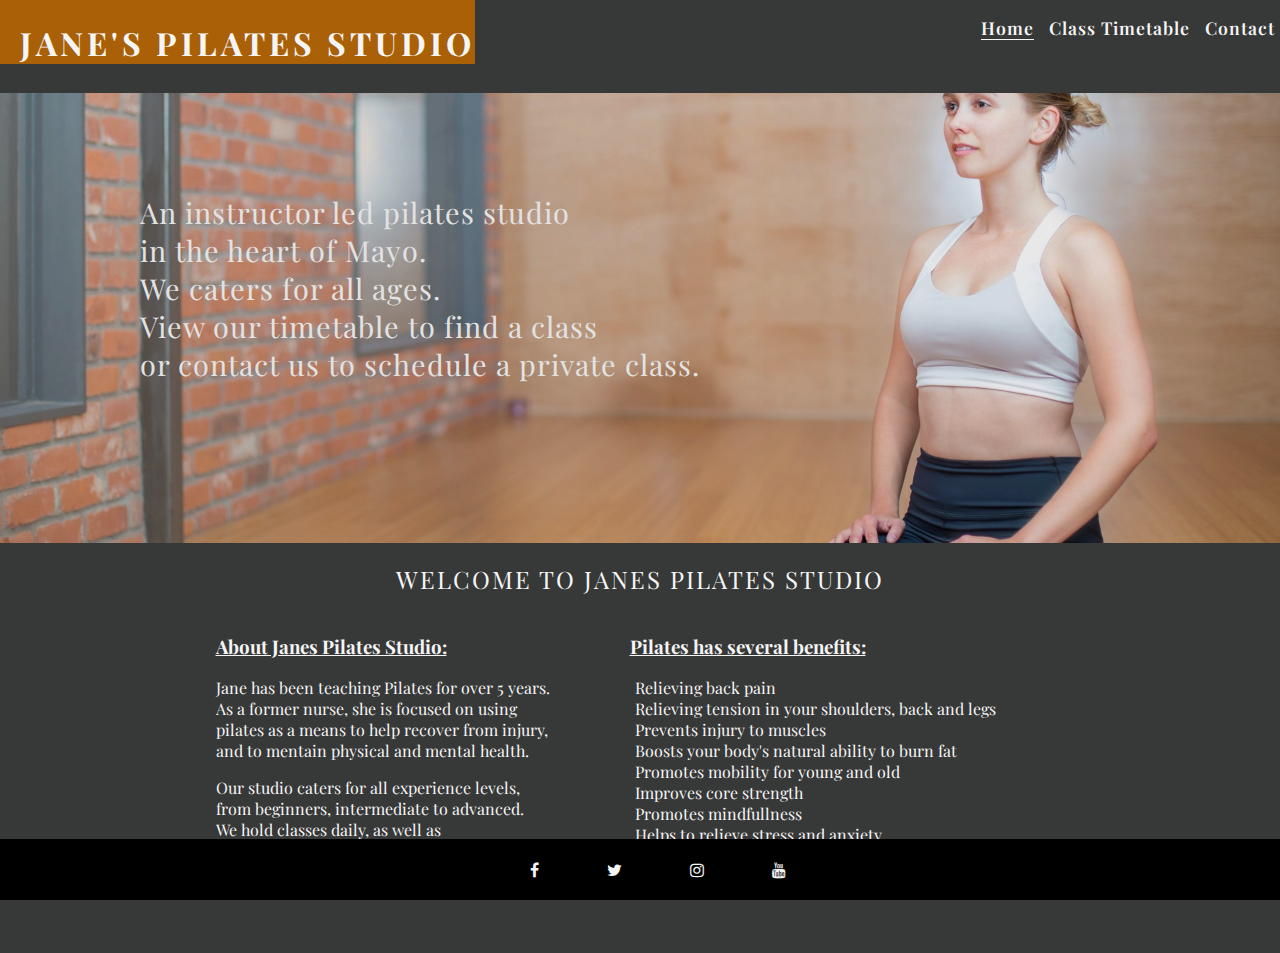
<file: index.html>
<!DOCTYPE html>
<html lang="en">
  <head>
    <meta charset="UTF-8">
    <meta name="viewport" content="width=device-width, initial-scale=1.0">
    <meta
      name="description"
      content="Jane Doe's Pilates Studio in Castlebar, Co Mayo, Ireland">
    <meta
      name="keywords"
      content="pilates, studio, Castlebar, Mayo, Jane, Doe">
    <meta name="author" content="Janes Pilates Studio">
    <link rel="stylesheet" href="assets/css/style.css">
    <link
      rel="stylesheet"
      href="https://cdnjs.cloudflare.com/ajax/libs/font-awesome/4.7.0/css/font-awesome.min.css">
    <title>Janes Pilates Studio</title>
  </head>

  <body>
    <header>
      <div class="logo-nav-container">
        <div class="logo">
          <a href="index.html">
            <h1>Jane's Pilates Studio</h1>
          </a>
        </div>

        <div class="nav-menu">
          <nav>
            <ul>
              <li><a href="index.html" class="active-link" aria-label="Link to home page">Home</a></li>
              <li><a href="timetable.html" aria-label="Link to timetable page">Class Timetable</a></li>
              <li><a href="contact.html" aria-label="Link to contact form page">Contact</a></li>
            </ul>
          </nav>
        </div>
      </div>
    </header>

    <div id="hero-image">
      <p>
        An instructor led pilates studio<br>
        in the heart of Mayo. <br>
        We caters for all ages.<br>
        View our timetable to find a class<br>
        or contact us to schedule a private class.
      </p>
    </div>
    <h2>Welcome to Janes Pilates studio</h2>

    <div class="about-benefits-container">
      <section>
        <div class="about">
          <h3>About Janes Pilates Studio:</h3>
          <p>
            Jane has been teaching Pilates for over 5 years.<br>
            As a former nurse, she is focused on using <br>
            pilates as a means to help recover from injury,<br>
            and to mentain physical and mental health.
          </p>
          <p>
            Our studio caters for all experience levels,<br>
            from beginners, intermediate to advanced.<br>
            We hold classes daily, as well as<br>
            private individual or group bookings.
          </p>
        </div>
      </section>
      <section>
        <div class="benefits">
          <h3>Pilates has several benefits:</h3>
          <ul>
            <li>Relieving back pain</li>
            <li>Relieving tension in your shoulders, back and legs</li>
            <li>Prevents injury to muscles</li>
            <li>Boosts your body's natural ability to burn fat</li>
            <li>Promotes mobility for young and old</li>
            <li>Improves core strength</li>
            <li>Promotes mindfullness</li>
            <li>Helps to relieve stress and anxiety</li>
            <li>A great way to meet new people</li>
          </ul>
        </div>
      </section>
    </div>
    <br>

    <!--code adjusted from love running project*/-->
    <footer id="footer">
      <div class="footer-container">
        <ul>
          <li class="facebook">
            <a
              href="https://www.facebook.com/"
              target="_blank"
              rel="noopener"
              aria-label="Visit our Twitter page (opens in a new tab)"
              ><i class="fa fa-facebook"></i
            ></a>
          </li>

          <li class="insta">
            <a
              href="https://twitter.com"
              target="_blank"
              rel="noopener"
              aria-label="Visit our Twitter page (opens in a new tab)"
              ><i class="fa fa-twitter"></i
            ></a>
          </li>

          <li class="twitter">
            <a
              href="https://instagram.com"
              target="_blank"
              rel="noopener"
              aria-label="Visit our Instagram page (opens in a new tab)"
              ><i class="fa fa-instagram"></i
            ></a>
          </li>

          <li class="youtube">
            <a
              href="https://youtube.com"
              target="_blank"
              rel="noopener"
              aria-label="Visit our YouTube page (opens in a new tab)"
              ><i class="fa fa-youtube"></i
            ></a>
          </li>
        </ul>
      </div>
    </footer>
  </body>
</html>
</file>
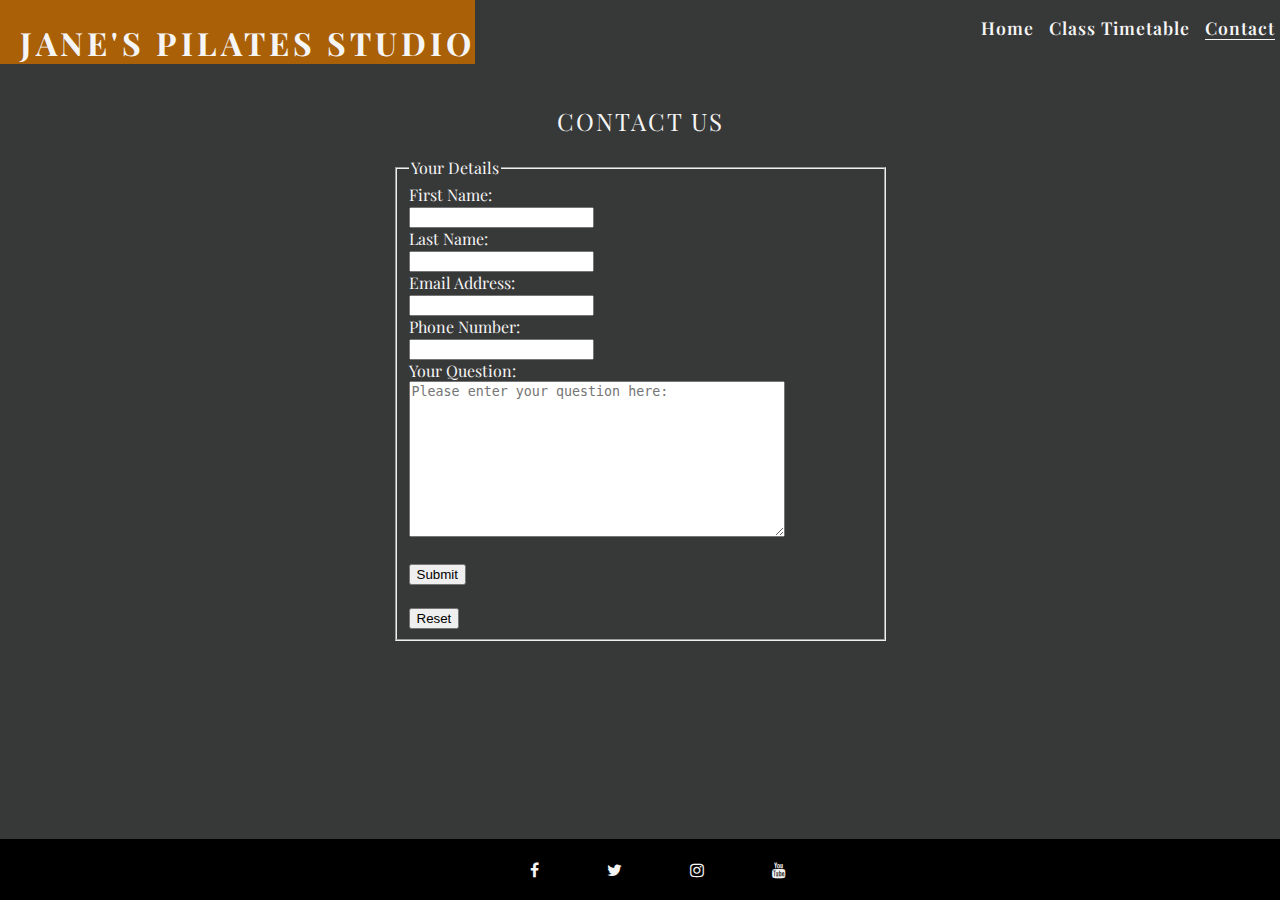
<file: contact.html>
<!DOCTYPE html>
<html lang="en">
  <head>
    <meta charset="UTF-8">
    <meta name="viewport" content="width=device-width, initial-scale=1.0">
    <meta
      name="description"
      content="Jane Doe's Pilates Studio in Castlebar, Co Mayo, Ireland">
    <meta
      name="keywords"
      content="pilates, studio, Castlebar, Mayo, Jane, Doe">
    <meta name="author" content="Janes Pilates Studio">
    <link rel="stylesheet" href="assets/css/style.css">
    <link
      rel="stylesheet"
      href="https://cdnjs.cloudflare.com/ajax/libs/font-awesome/4.7.0/css/font-awesome.min.css">
    <title>Jane Doe's Pilates Studio</title>
  </head>
  <body>
    <header>
      <div class="logo-nav-container">
        <div class="logo">
          <a href="index.html">
            <h1>Jane's Pilates Studio</h1>
          </a>
        </div>

        <div class="nav-menu">
          <nav>
            <ul>
              <li><a href="index.html" aria-label="Link to home page">Home</a></li>
              <li><a href="timetable.html" aria-label="Link to timetable page">Class Timetable</a></li>
              <li><a href="contact.html" class="active-link" aria-label="Link to contact form page">Contact</a></li>
            </ul>
          </nav>
        </div>
      </div>
    </header>
    <br>

    <!--Using the code institute Coffee Coders URL to post form details-->
    <h2 id="contact">Contact Us</h2>
    <form action="https://formdump.codeinstitute.net" method="POST">
      <div class="form">
        <fieldset>
          <legend>Your Details</legend>
          <label for="fname">First Name:</label><br>
          <input type="text" id="fname" name="fname" required><br>
          <label for="lname">Last Name:</label><br>
          <input type="text" id="lname" name="lname" required><br>
          <label for="email">Email Address:</label><br>
          <input type="email" id="email" name="email" required><br>
          <label for="phone">Phone Number:</label><br>
          <input type="text" id="phone" name="phone"><br>
          <label for="textarea">Your Question:</label><br>
          <textarea
            id="textarea"
            placeholder="Please enter your question here:"
            rows="10"
            cols="55"
            name="question"
            required
          ></textarea
          ><br>
          <label for="submit"></label><br>
          <input type="submit" id="submit" name="submit"><br>
          <label for="reset"></label><br>
          <input type="reset" id="reset" name="reset">
        </fieldset>
      </div>
    </form>

    <!--code adjusted from love running project*/-->
    <footer id="footer">
      <div class="footer-container">
        <ul>
          <li class="facebook">
            <a
              href="https://www.facebook.com/"
              target="_blank"
              rel="noopener"
              aria-label="Visit our Twitter page (opens in a new tab)"
              ><i class="fa fa-facebook"></i
            ></a>
          </li>

          <li class="insta">
            <a
              href="https://twitter.com"
              target="_blank"
              rel="noopener"
              aria-label="Visit our Twitter page (opens in a new tab)"
              ><i class="fa fa-twitter"></i
            ></a>
          </li>

          <li class="twitter">
            <a
              href="https://instagram.com"
              target="_blank"
              rel="noopener"
              aria-label="Visit our Instagram page (opens in a new tab)"
              ><i class="fa fa-instagram"></i
            ></a>
          </li>

          <li class="youtube">
            <a
              href="https://youtube.com"
              target="_blank"
              rel="noopener"
              aria-label="Visit our YouTube page (opens in a new tab)"
              ><i class="fa fa-youtube"></i
            ></a>
          </li>
        </ul>
      </div>
    </footer>
  </body>
</html>
</file>
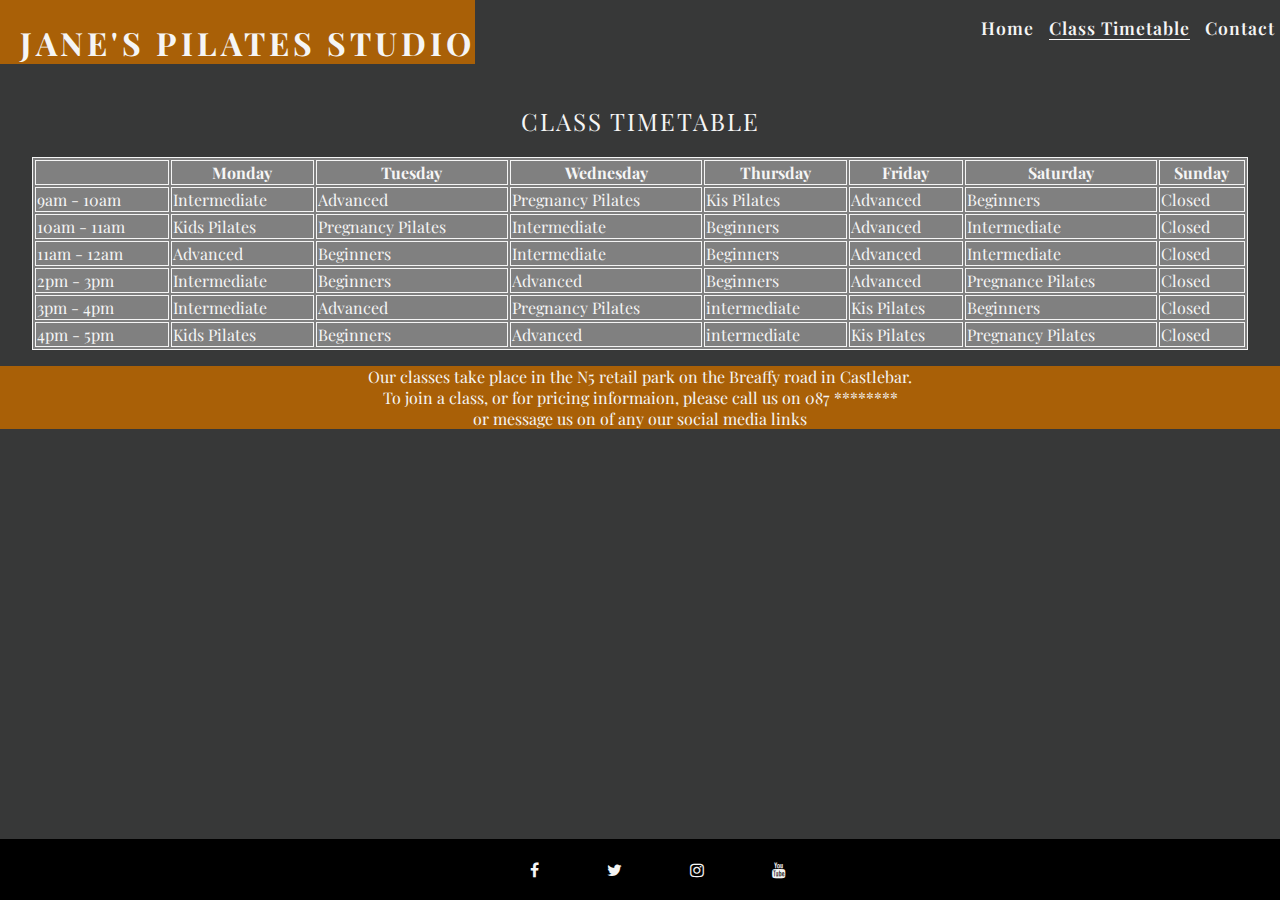
<file: timetable.html>
<!DOCTYPE html>
<html lang="en">
  <head>
    <meta charset="UTF-8">
    <meta name="viewport" content="width=device-width, initial-scale=1.0">
    <meta
      name="description"
      content="Jane Doe's Pilates Studio in Castlebar, Co Mayo, Ireland">
    <meta
      name="keywords"
      content="pilates, studio, Castlebar, Mayo, Jane, Doe">
    <meta name="author" content="Janes Pilates Studio">
    <link rel="stylesheet" href="assets/css/style.css">
    <link
      rel="stylesheet"
      href="https://cdnjs.cloudflare.com/ajax/libs/font-awesome/4.7.0/css/font-awesome.min.css">
    <title>Jane Doe's Pilates Studio</title>
  </head>

  <body>
    <header>
      <div class="logo-nav-container">
        <div class="logo">
          <a href="index.html">
            <h1>Jane's Pilates Studio</h1>
          </a>
        </div>

        <div class="nav-menu">
          <nav>
            <ul>
              <li><a href="index.html" aria-label="Link to home page">Home</a></li>
              <li>
                <a href="timetable.html" class="active-link" aria-label="Link to timetable page"
                  >Class Timetable</a
                >
              </li>
              <li><a href="contact.html" aria-label="Link to contact form page">Contact</a></li>
            </ul>
          </nav>
        </div>
      </div>
    </header>
    <br>
    <h2 id="timetable">Class Timetable</h2>
    <div id="table">
      <table>
        <tr>
          <th></th>
          <th>Monday</th>
          <th>Tuesday</th>
          <th>Wednesday</th>
          <th>Thursday</th>
          <th>Friday</th>
          <th>Saturday</th>
          <th>Sunday</th>
        </tr>
        <tr>
          <td>9am - 10am</td>
          <td>Intermediate</td>
          <td>Advanced</td>
          <td>Pregnancy Pilates</td>
          <td>Kis Pilates</td>
          <td>Advanced</td>
          <td>Beginners</td>
          <td>Closed</td>
        </tr>
        <tr>
          <td>10am - 11am</td>
          <td>Kids Pilates</td>
          <td>Pregnancy Pilates</td>
          <td>Intermediate</td>
          <td>Beginners</td>
          <td>Advanced</td>
          <td>Intermediate</td>
          <td>Closed</td>
        </tr>
        <tr>
          <td>11am - 12am</td>
          <td>Advanced</td>
          <td>Beginners</td>
          <td>Intermediate</td>
          <td>Beginners</td>
          <td>Advanced</td>
          <td>Intermediate</td>
          <td>Closed</td>
        </tr>
        <tr>
          <td>2pm - 3pm</td>
          <td>Intermediate</td>
          <td>Beginners</td>
          <td>Advanced</td>
          <td>Beginners</td>
          <td>Advanced</td>
          <td>Pregnance Pilates</td>
          <td>Closed</td>
        </tr>
        <tr>
          <td>3pm - 4pm</td>
          <td>Intermediate</td>
          <td>Advanced</td>
          <td>Pregnancy Pilates</td>
          <td>intermediate</td>
          <td>Kis Pilates</td>
          <td>Beginners</td>
          <td>Closed</td>
        </tr>
        <tr>
          <td>4pm - 5pm</td>
          <td>Kids Pilates</td>
          <td>Beginners</td>
          <td>Advanced</td>
          <td>intermediate</td>
          <td>Kis Pilates</td>
          <td>Pregnancy Pilates</td>
          <td>Closed</td>
        </tr>
      </table>
    </div>
    <div id=more-info>
    <p>Our classes take place in the N5 retail park on the Breaffy road in Castlebar.<br>
    To join a class, or for pricing informaion, please call us on 087 ********<br>
  or message us on of any our social media links</p>
  </div>
    <!--code adjusted from love running project*/-->
    <footer id="footer">
      <div class="footer-container">
        <ul>
          <li class="facebook">
            <a
              href="https://www.facebook.com/"
              target="_blank"
              rel="noopener"
              aria-label="Visit our Twitter page (opens in a new tab)"
              ><i class="fa fa-facebook"></i
            ></a>
          </li>

          <li class="insta">
            <a
              href="https://twitter.com"
              target="_blank"
              rel="noopener"
              aria-label="Visit our Twitter page (opens in a new tab)"
              ><i class="fa fa-twitter"></i
            ></a>
          </li>

          <li class="twitter">
            <a
              href="https://instagram.com"
              target="_blank"
              rel="noopener"
              aria-label="Visit our Instagram page (opens in a new tab)"
              ><i class="fa fa-instagram"></i
            ></a>
          </li>

          <li class="youtube">
            <a
              href="https://youtube.com"
              target="_blank"
              rel="noopener"
              aria-label="Visit our YouTube page (opens in a new tab)"
              ><i class="fa fa-youtube"></i
            ></a>
          </li>
        </ul>
      </div>
    </footer>
  </body>
</html>
</file>
<file: assets/css/style.css>
@import url("https://fonts.googleapis.com/css2?family=Playfair+Display&display=swap");

/*Body styling*/
body {
  font-family: "playfair display", serif;
  color: whitesmoke;
  background-color: rgb(55, 56, 56);
  min-height: 100vh;
  border-bottom: 50px;
  margin: 0;
  padding: 0;
}
/*Adjust position of h1 heading*/
h1 {
  padding-left: 20px;
  margin-bottom: 0;
}

/*adds an underline to h3 headings*/
h3 {
  text-decoration: underline;
}

/*Creates flex container and sets it width*/
.logo-nav-container {
  display: flex;
  width: 100%;
}

/*Styles logo*/
.logo {
  display: inline-flex;
  color: whitesmoke;
  letter-spacing: 4px;
  font-weight: 200;
  font-family: "playfair display", serif;
  flex-grow: 1;
  text-transform: uppercase;
}
/*Navigation styling*/
.nav-menu {
  letter-spacing: 1px;

  display: inline-flex;
  justify-content: right;
}

/*removes underlind from links and sets color to white*/
a {
  text-decoration: none;
  color: whitesmoke;
}

/*Adds color when navigation links are hovered over*/
a:hover {
  background-color: rgb(169, 96, 7);
}

/*active link code taken from love running project - adds underline to page user is currently in*/

.active-link {
  border-bottom: 1px solid whitesmoke;
}

/*styling navigation links*/

.nav-menu li {
  list-style-type: none;
  font-size: 110%;
  font-weight: 600;
  color: whitesmoke;
  padding-left: 5px;
  padding-right: 5px;
  display: inline-flex;
  justify-content: right;
}

/*h2 heading styling*/
h2 {
  font-weight: 300;
  text-align: center;
  text-transform: uppercase;
  letter-spacing: 2px;
}

/*Hero image styling*/
#hero-image {
  background: url("../images/hero-image.jpg") no-repeat center center;
  height: 450px;
  width: 100%;
  background-size: cover;
  opacity: 0.9;
}
/*hero image text styling*/
#hero-image p {
  letter-spacing: 1px;
  padding-top: 100px;
  padding-left: 140px;
  font-size: 180%;
}
/*create flex container and add sizing*/
.about-benefits-container {
  display: flex;
  width: 95%;
  justify-content: center;
  padding-bottom: 50px;
}
/*consistant styling for the about section and the beneifts section*/
.about .benefits {
  border: 20rem;
  padding-left: 50px;
  width: 100%;
  margin: 20rem auto;
}
/*styling for the h3 header of the benefits section*/
.benefits h3 {
  margin-left: 80px;
  text-decoration: underline;
}
/*styling for the unordered list section of the benefits section*/
.benefits ul {
  padding-inline-start: 5rem;
}
/*styling for the list items of the benefits section*/
.benefits li {
  display: list-item;
  list-style-type: none;
  padding-left: 5px;
  padding-right: 5px;
  justify-content: right;
}
/*styling for several features to readjust for mobile device*/
@media screen and (max-width: 1000px) {
  .about-benefits-container {
    display: flex;
    flex-direction: column;
    width: 100%;
    padding: 0;
  }

  .about,
  .benefits {
    width: 88%;
    margin: 1rem auto;
  }

  #hero-image p {
    padding-top: 50px;
    padding-left: 10px;
    font-size: 2vh;
  }

.benefits h3 {
  margin-left: 0px;
}

  form {
    padding-left: 70px;
  }

  .logo {
    font-size: 3vw;
  }

  .nav-menu {
    font-size: 2vw;
  }

  .benefits ul {
    padding-inline-start: 0;
  }
}
/*styling for form on contact page*/
.form {
  display: flex;
  justify-content: center;
  max-width: 100%;
  padding-bottom: 70px;
}
/*styling to make textarea field on form wider on contact page*/
.form textarea {
  max-width: 80%;
}

/*code to style footer and footer icons, and to make footer sticky taken from https://www.w3schools.com/howto/howto_css_fixed_footer.asp*/
#footer {
  background: black;
  padding: 20px;
  position: fixed;
  left: 0;
  bottom: 0;
  width: 100%;
  color: white;
  text-align: center;
}

#footer ul {
  margin: 0;
  border: 0;
  padding: 0;
}

#footer li {
  margin: 0 2rem;
}
/*Create flex container for footer*/
.footer-container {
  display: flex;
  width: 100%;
}
/*format position of icons on footer*/
.footer-container ul {
  display: flex;
  width: 100%;
  list-style: none;
  justify-content: center;
}
/*style footer elements*/
.facebook,
.insta,
.twitter,
.youtube {
  color: whitesmoke;
  letter-spacing: 4px;
  font-weight: 300;
  font-family: "playfair display", serif;
}
/*styling table on timetable page*/
table {
  width: 95%;
  margin-left: auto;
  margin-right: auto;
  background-color: gray;
}
/*styling paragraph text under timetable*/
#more-info p {
    text-align: center;
    background-color: rgb(169, 96, 7);
}
/*adjust size of table on mobile device*/
@media only screen and (max-width: 560px) {
  #table {
    width: 90%;
    overflow-x: auto;
    margin: 1rem auto;
  }
}

/*Add table border - table border code from W3Schools - https://www.w3schools.com/html/html_table_borders.asp*/
table,
th,
td {
  border: 1px solid whitesmoke;
}
</file>
